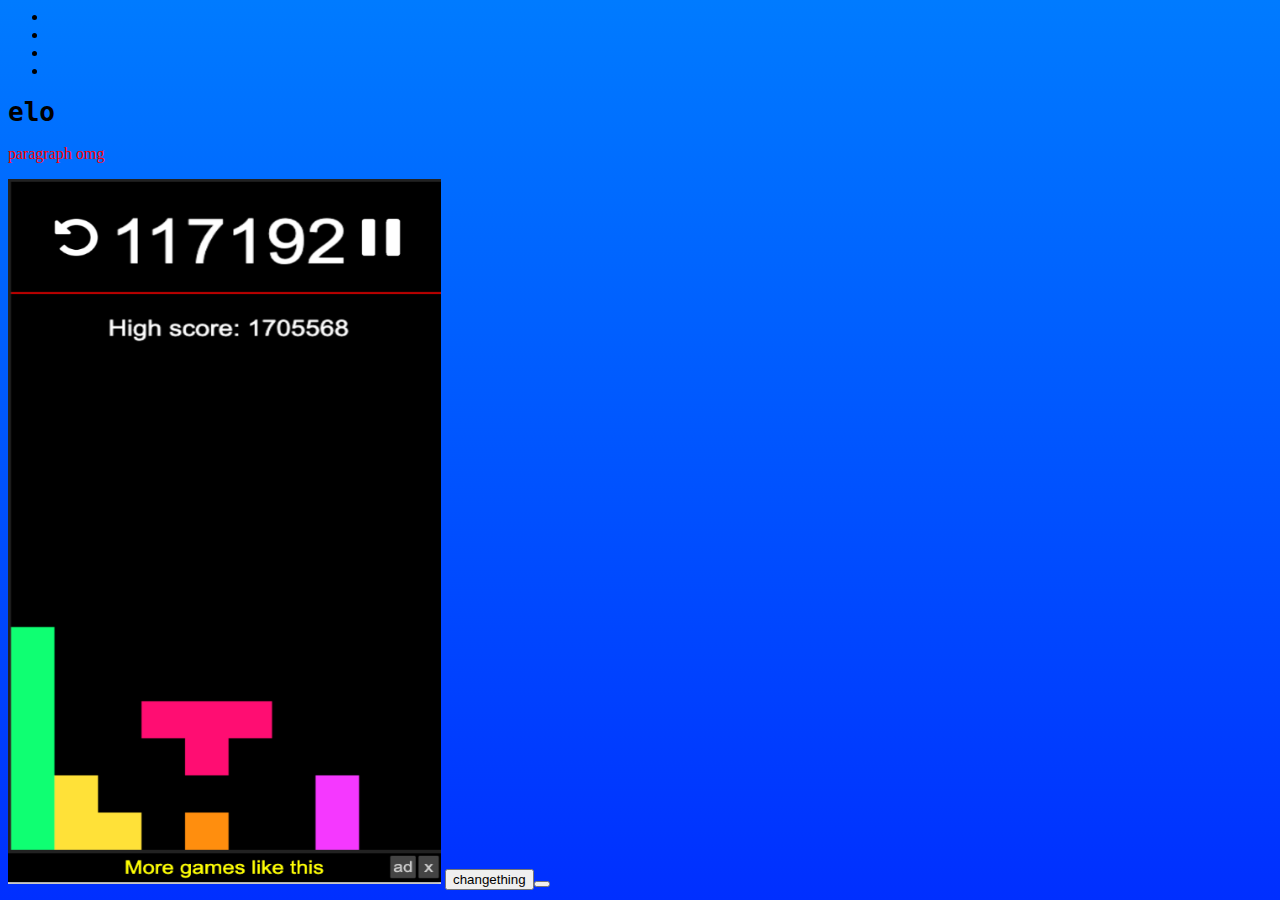
<file: index.html>
<DOCTYPE html>
<html>
    <link rel="stylesheet" href="website.css">
    <ul>
        <li><a href="index.html"></a></a>
        <li><a href="news.html"></a></a>
        <li><a href="wiki.html"></a></a>
        <li><a href="about.html"></a></a>
    </ul>
    <body>
        <h1 id="mainHeader" >elo</h1>

        <p style=color:rgb(255,0,0);>paragraph omg</p>
        <embed scr = "htpps://www.bing.com/" width="500" height="500">
        <img src="Screenshot%202023-09-21 at 1.32.15 PM.png" width="433" height="705">
        <script src="website.js" >
        </script>
        <button onclick="changeHeader()">changething<button>
    </body>
<html>
</file>
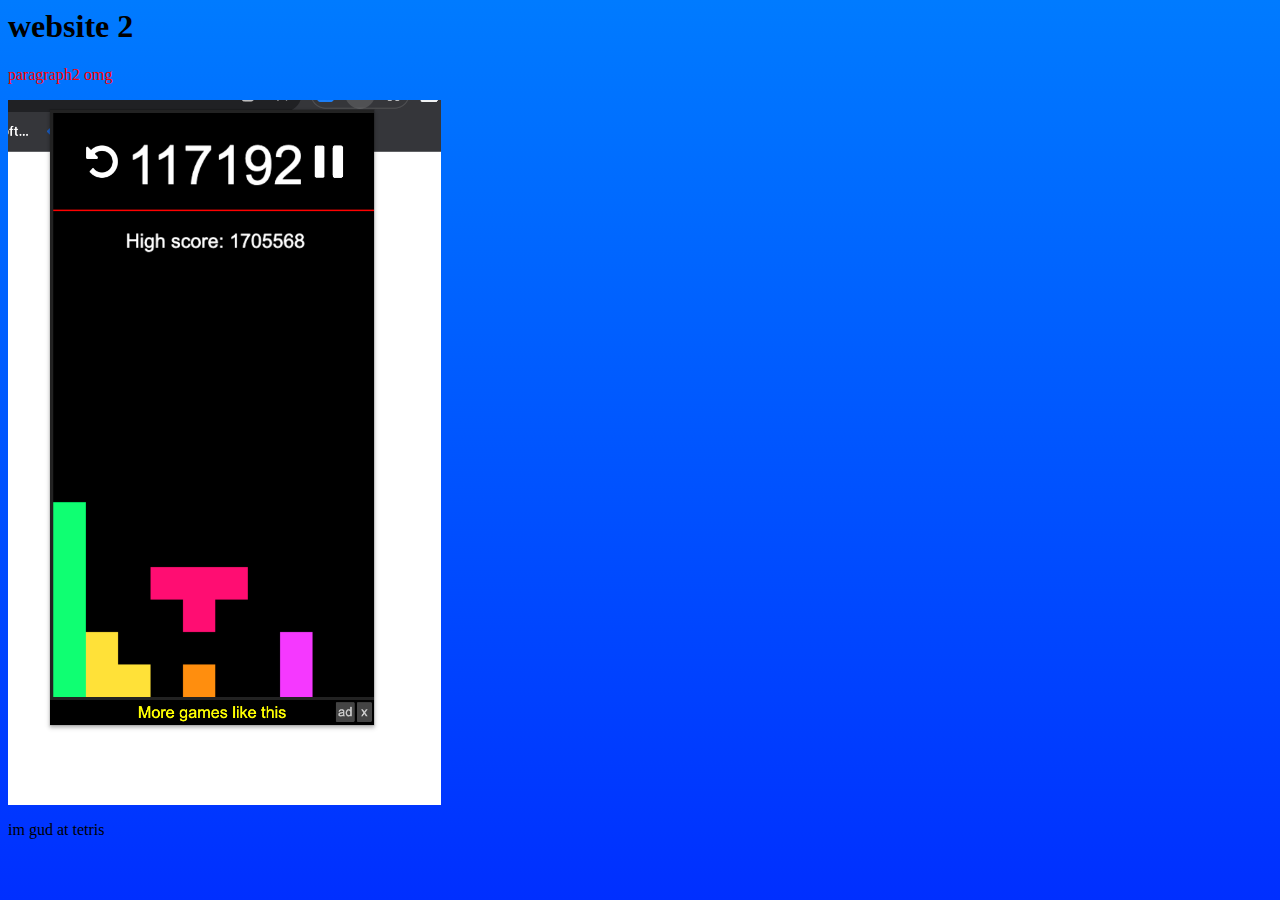
<file: website2.html>
<DOCTYPE html>
    <html>
        <body style="background: linear-gradient( rgb(0, 123, 255) , rgb(0, 47, 255));">
            <h1>website 2</h1>
            <p style=color:rgb(255,0,0);>paragraph2 omg</p>
            <a href="website.html"><img src="Screenshot%202023-09-07%20at%201.24.37%20PM.png" width="433" height="705"></a>
            <p>im gud at tetris</p>
        </body>
    <html>
</file>
<file: website.css>
body {
    background: linear-gradient( rgb(0, 123, 255) , rgb(0, 47, 255));
}
h1 {
    font-family: monospace;
}
</file>
